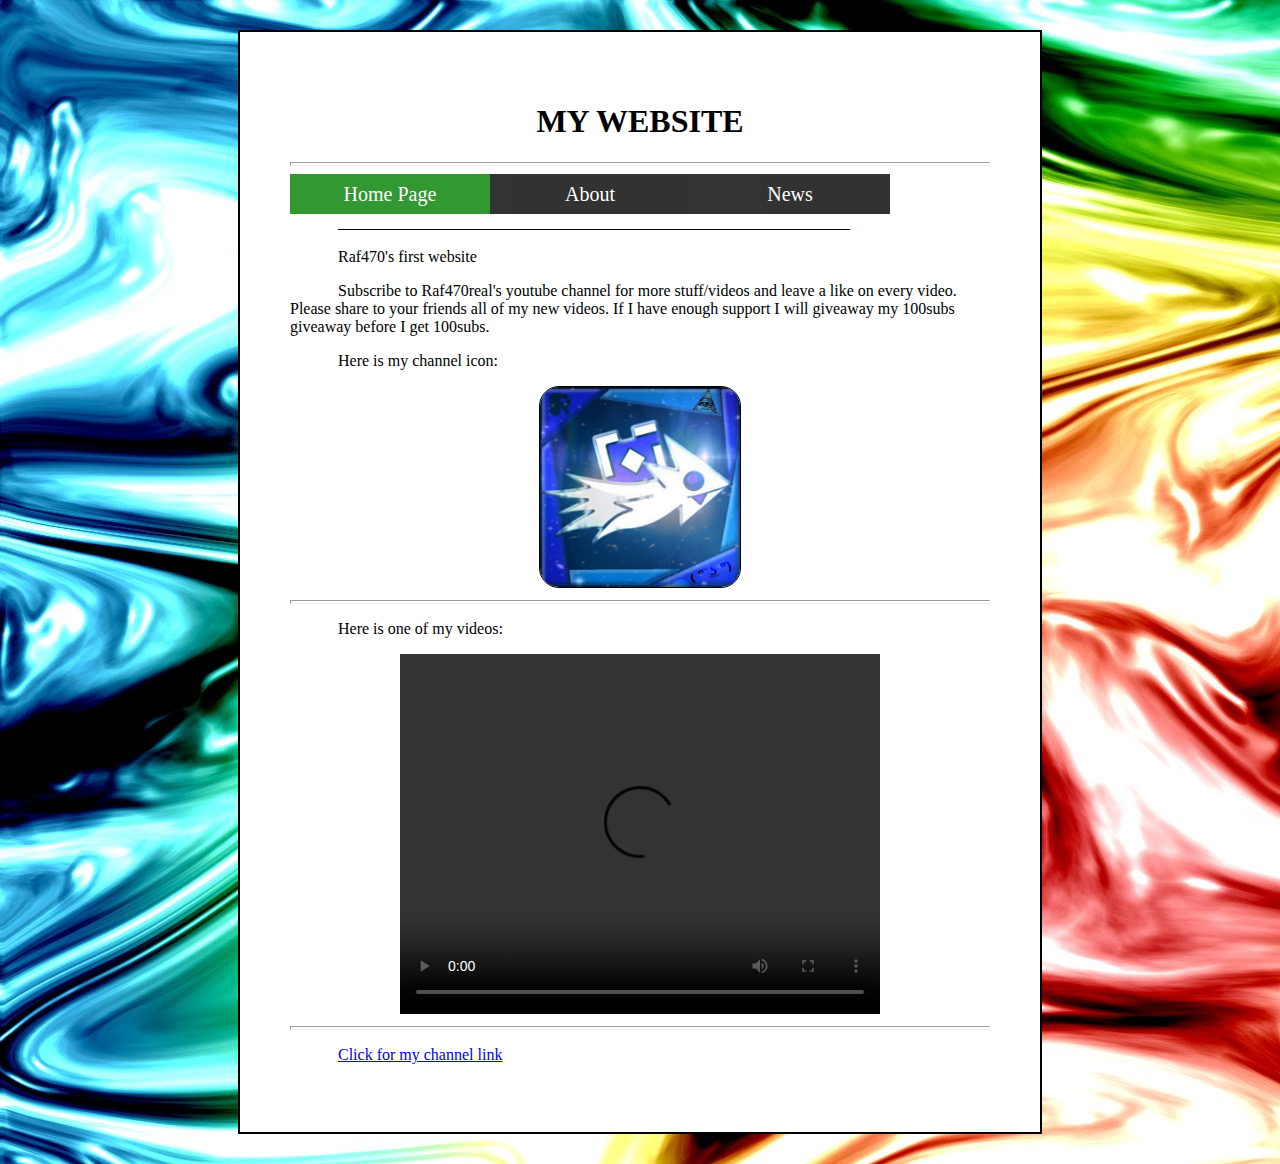
<file: index.html>
<!DOCTYPE html>
<html>

<head>
    <title>Raf470 real Youtube website</title>
        <link href="style.css" type="text/css" rel="stylesheet">
</head>

    <body background="images\Background.jpg">
    <div id="main">
        <h1>MY WEBSITE</h1>
            <hr>
        <ul>
            <ul>
                <ul>
                    <li><a>Home Page</a></li>
                </ul>
            </ul>
            <li><a href="About What.html">About</a>
                <ul>
                    <li><a href="About 1.html">Me, Raf470real</a></li>
                    <li><a href="About 2.html">My youtube channel</a></li>
                </ul>
            </li>
            <li><a href="News What.html">News</a>
                <ul>
                    <li><a href="News 1.html">Me, Raf470real</a></li>
                    <li><a href="News 2.html">My youtube channel</a></li>
                </ul>
            </li>
        </ul>
        
                <p>________________________________________________________________</p>                                                                           
                <p>Raf470's first website</p>
                <p>Subscribe to Raf470real's youtube channel for more stuff/videos and leave a like on every video. Please share to your friends all of my new videos. If I have enough support I will giveaway my 100subs giveaway before I get 100subs.</p>
                <p>Here is my channel icon:</p>
            <img src="images/My channel.jpg" alt="My channel icon" width="200" height="200" />
          <hr>
        <p>Here is one of my videos:</p>
        
        <video width="480" height="360" controls>
        <source src="F:\ambiente de trabalho\stuff stuff\internet stuff\my website\video.mp4">
        </video>
                
                <hr>
                <p><a href="https://www.youtube.com/channel/UCKpDYwWzcuYex4uhLFUox-w">Click for my channel link</a></p>

    </div>
      
</body>

</html>
</file>
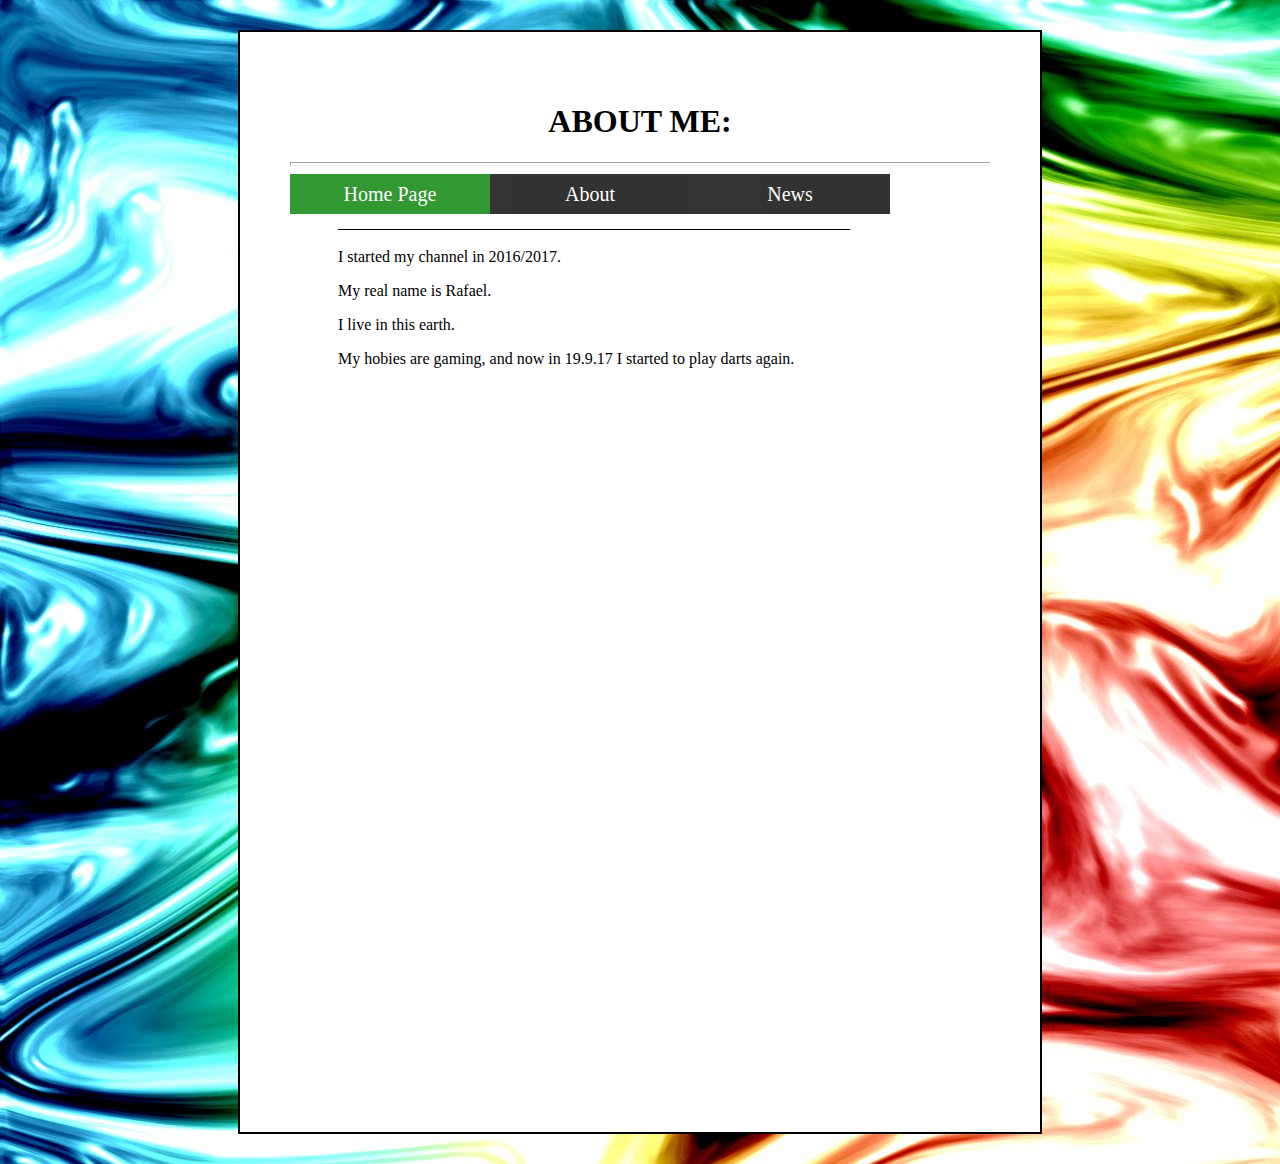
<file: About 1.html>
<!DOCTYPE html>
<html>
<head>
<title>Raf470 real Youtube website</title>
<link href="style.css" type="text/css" rel="stylesheet">
</head>
<body background="images\Background.jpg">
    <div id="main">
			<h1>ABOUT ME:</h1>
			<hr>
		<ul>
            <ul>
                <ul>
                    <li><a href="index.html">Home Page</a></li>
                </ul>
            </ul>
            <li><a>About</a>
                <ul>
                    <li><a href="About 2.html">My youtube channel</a></li>
                </ul>
            </li>
            <li><a href="News What.html">News</a>
                <ul>
                    <li><a href="News 1.html">Me, Raf470real</a></li>
                    <li><a href="News 2.html">My youtube channel</a></li>
                </ul>
            </li>
        </ul>
                <p>________________________________________________________________</p> 
            <p>I started my channel in 2016/2017.</p>
            <p>My real name is Rafael.</p>
            <p>I live in this earth.</p>
            <p>My hobies are gaming, and now in 19.9.17 I started to play darts again.</p>
            <p></p>
    </div>
</body>
</html>
</file>
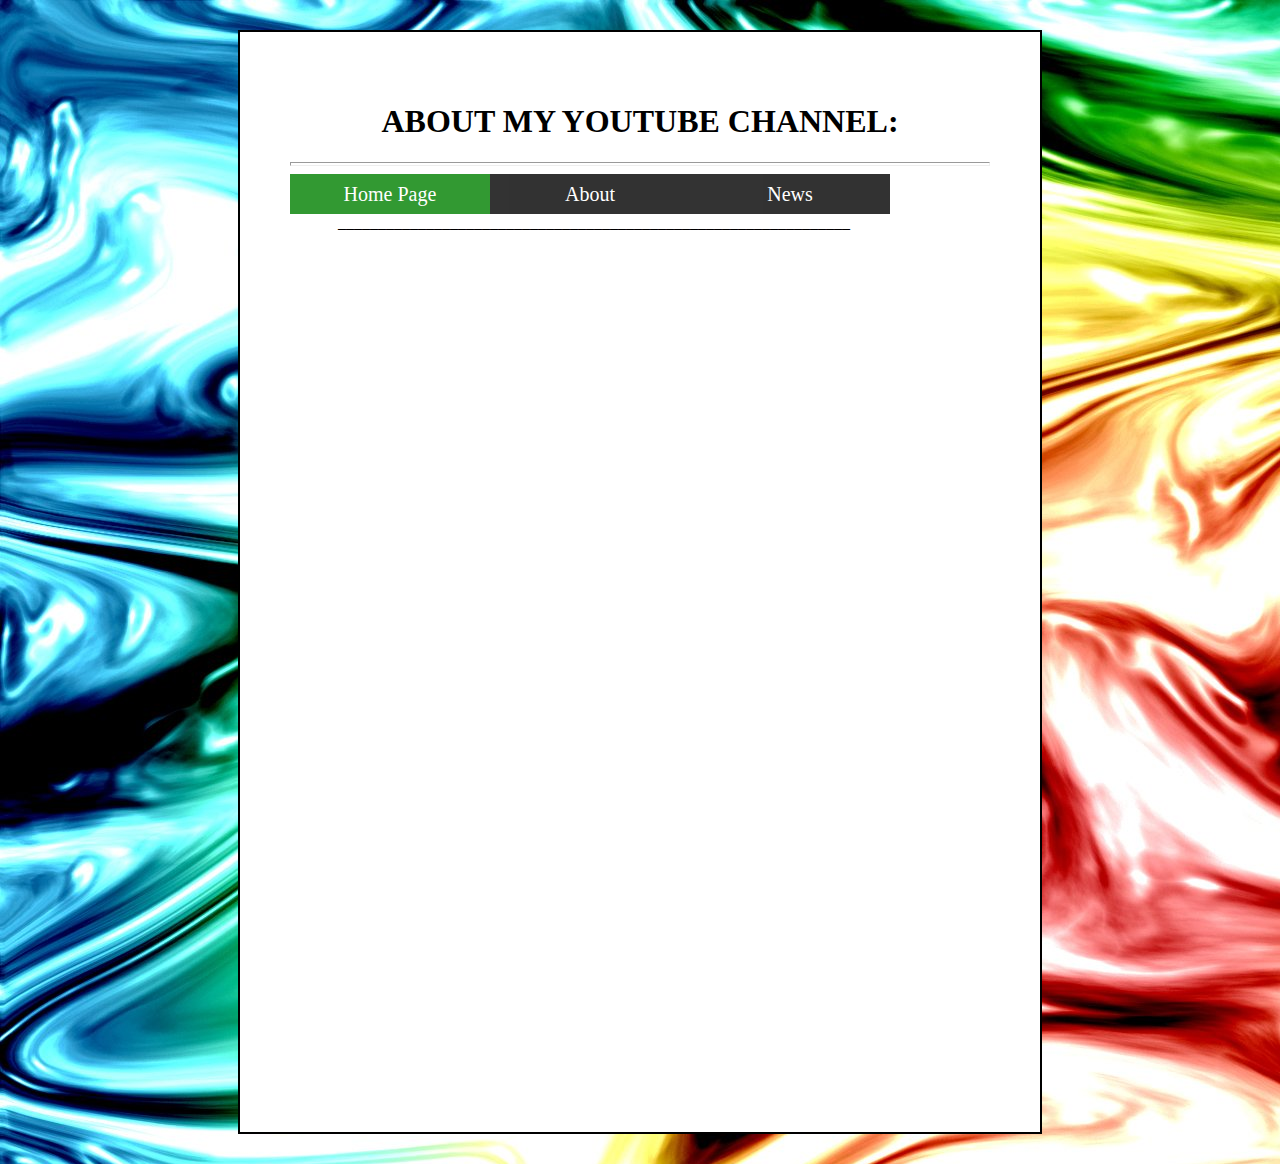
<file: About 2.html>
<!DOCTYPE html>
<html>
<head>
    <title>Raf470 real Youtube website</title>
    <link href="style.css" type="text/css" rel="stylesheet">
</head>
    <body background="images\Background.jpg">
    <div id="main">
			<h1>ABOUT MY YOUTUBE CHANNEL:</h1>
		<hr>
		<ul>
            <ul>
                <ul>
                    <li><a href="index.html">Home Page</a></li>
                </ul>
            </ul>
            <li><a>About</a>
                <ul>
                    <li><a href="About 1.html">Me, Raf470real</a></li>
                </ul>
            </li>
            <li><a href="News What.html">News</a>
                <ul>
                    <li><a href="News 1.html">Me, Raf470real</a></li>
                    <li><a href="News 2.html">My youtube channel</a></li>
                </ul>
            </li>
        </ul>
                <p>________________________________________________________________</p> 
            <p></p> 
            <p></p> 
            <p></p> 
            <p></p>  
            <p></p>
    </div>
</body>
</html>
</file>
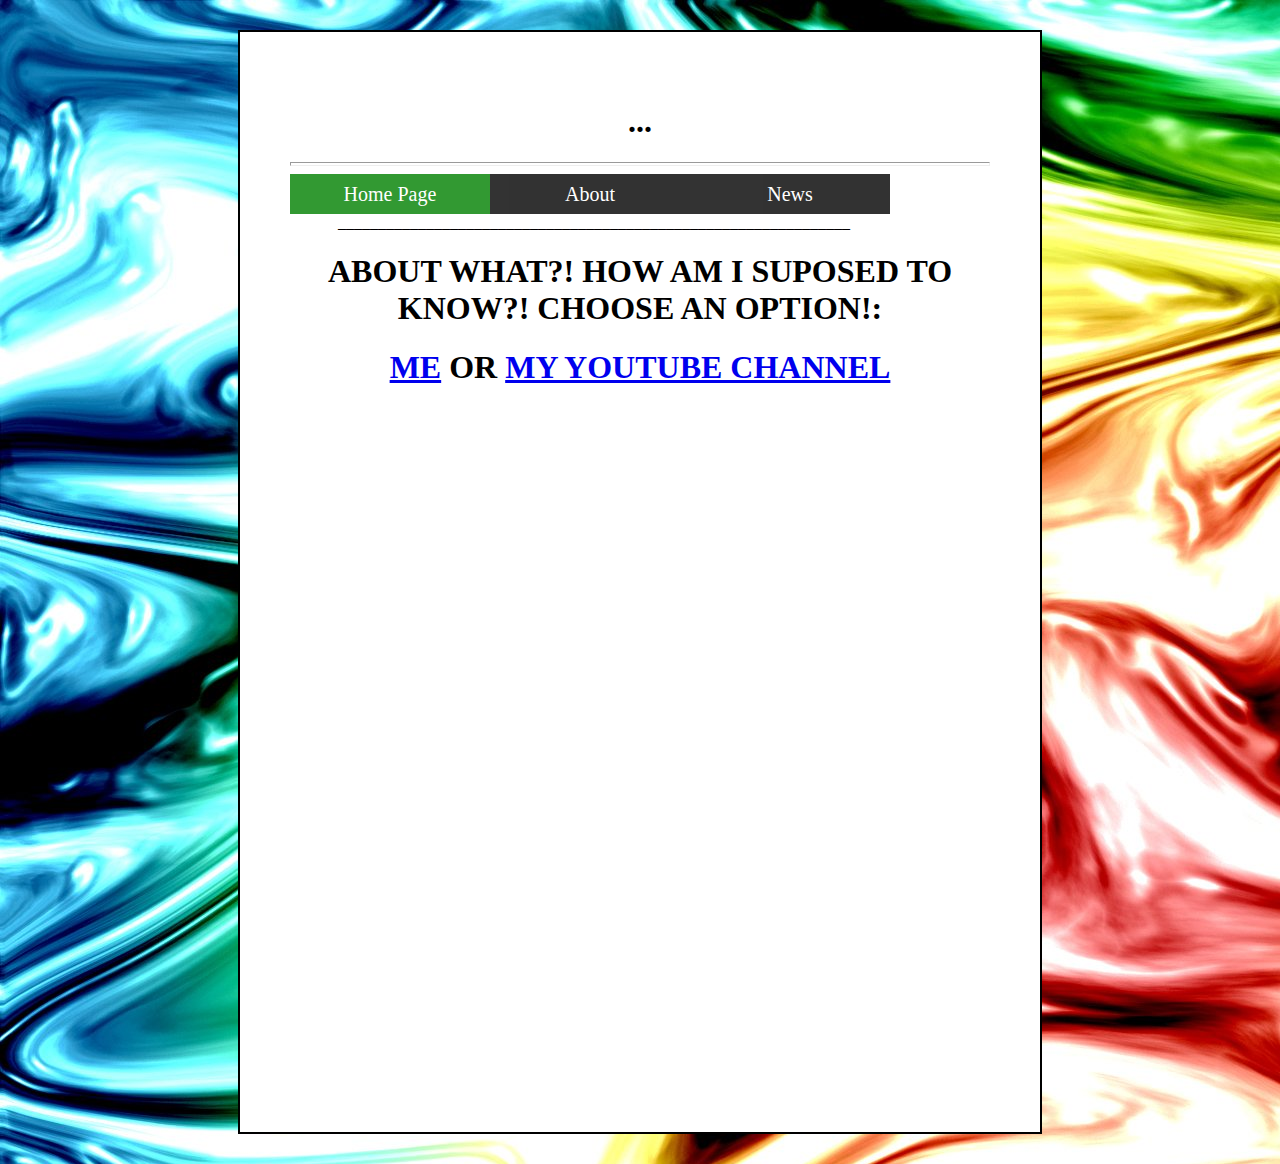
<file: About What.html>
<!DOCTYPE html>
<html>
<head>
<title>Raf470 real Youtube website</title>
<link href="style.css" type="text/css" rel="stylesheet">
</head>
<body background="images\Background.jpg">
    <div id="main">
        <h1>...</h1>	
			<hr>
		<ul>
            <ul>
                <ul>
                    <li><a href="index.html">Home Page</a></li>
                </ul>
            </ul>
            <li><a>About</a>
                <ul>
					<li><a>WHAT?</a></li>
					<li><a>WHAT?</a></li>
                </ul>
            </li>
            <li><a href="News What.html">News</a>
                <ul>
                    <li><a href="News 1.html">Me, Raf470real</a></li>
                    <li><a href="News 2.html">My youtube channel</a></li>
                </ul>
            </li>
        </ul>
                <p>________________________________________________________________</p>   
<h1>ABOUT WHAT?! HOW AM I SUPOSED TO KNOW?! CHOOSE AN OPTION!:</h1> 
<p></p>
<h1><a href="About 1.html">ME</a> OR <a href="About 2.html">MY YOUTUBE CHANNEL</a></h1>
    </div>
</body>
</html>
</file>
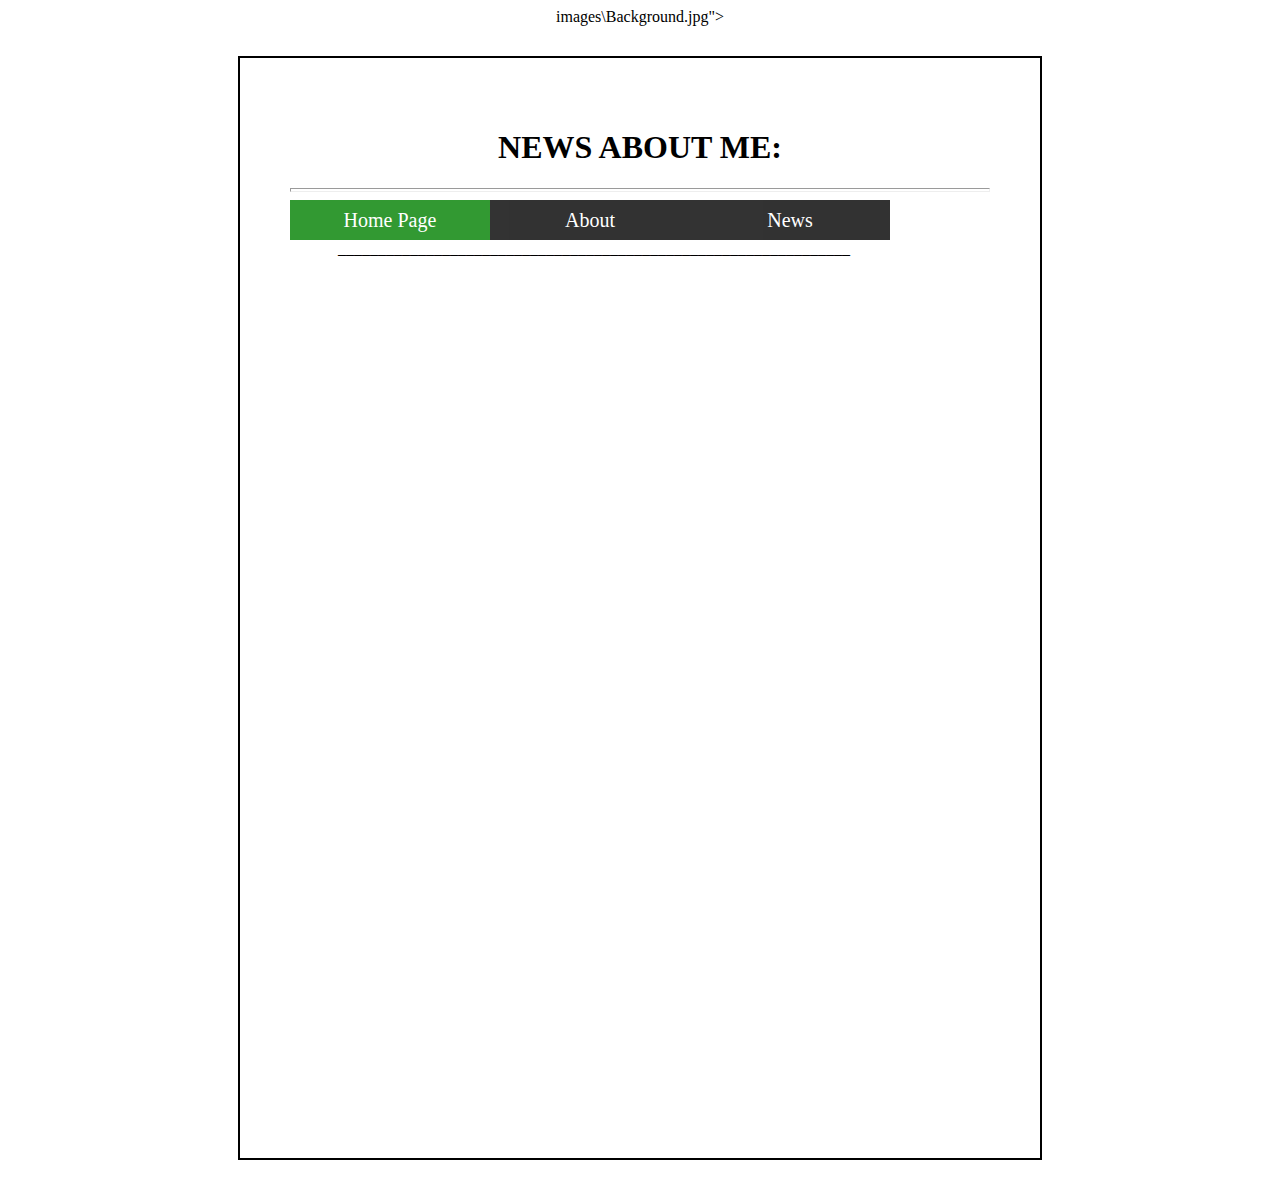
<file: News 1.html>
<!DOCTYPE html>
<html>
<head>
    <title>Raf470 real Youtube website</title>
    <link href="style.css" type="text/css" rel="stylesheet">
</head>images\Background.jpg">
    <div id="main">
	        <h1>NEWS ABOUT ME:</h1>
				<hr>
		<ul>
            <ul>
                <ul>
                    <li><a href="index.html">Home Page</a></li>
                </ul>
            </ul>
            <li><a href="About What.html">About</a>
                <ul>
                    <li><a href="About 1.html">Me, Raf470real</a></li>
                    <li><a href="About 2.html">My youtube channel</a></li>
                </ul>
            </li>
            <li><a>News</a>
                <ul>
                    <li><a href="News 2.html">My youtube channel</a></li>
                </ul>
            </li>
        </ul>
                <p>________________________________________________________________</p> 
			<p></p> 
			<p></p> 
			<p></p> 
			<p></p>  
			<p></p>
    </div>
</body>
</html>
</file>
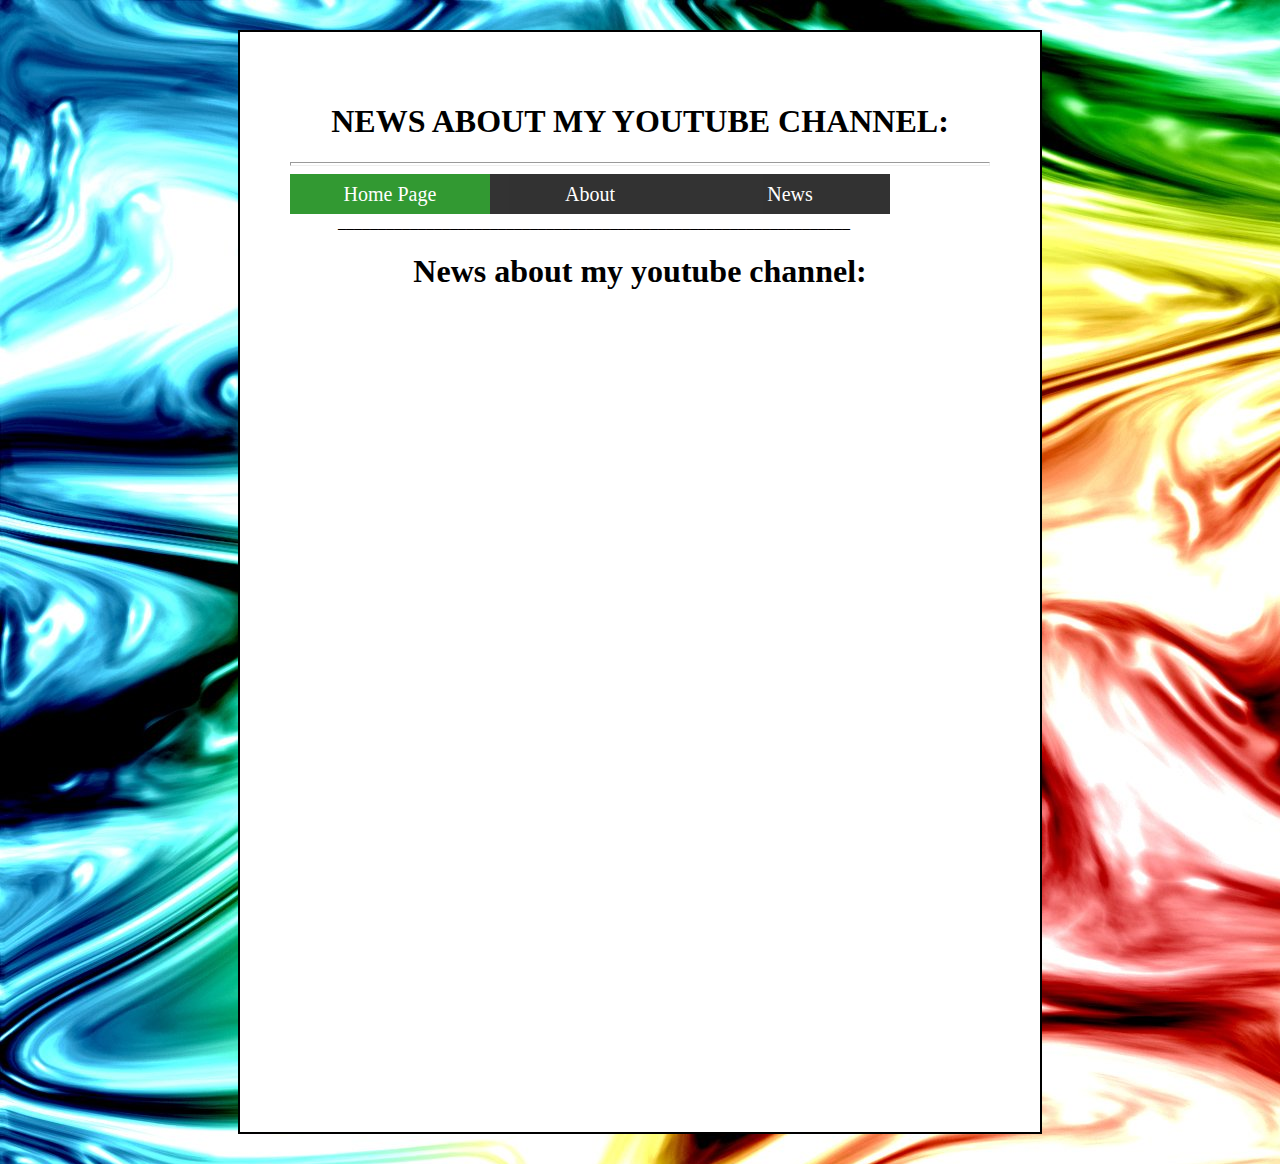
<file: News 2.html>
<!DOCTYPE html>
<html>
<head>
    <title>Raf470 real Youtube website</title>
    <link href="style.css" type="text/css" rel="stylesheet">
</head>
    <body background="images\Background.jpg">
    <div id="main">
			<h1>NEWS ABOUT MY YOUTUBE CHANNEL:</h1>
				<hr>
		<ul>
            <ul>
                <ul>
                    <li><a href="index.html">Home Page</a></li>
                </ul>
            </ul>
            <li><a href="About What.html">About</a>
                <ul>
                    <li><a href="About 1.html">Me, Raf470real</a></li>
                    <li><a href="About 2.html">My youtube channel</a></li>
                </ul>
            </li>
            <li><a>News</a>
                <ul>
                    <li><a href="News 1.html">Me, Raf470real</a></li>
                </ul>
            </li>
        </ul>
                <p>________________________________________________________________</p> 
        <h1>News about my youtube channel:</h1>
			<p></p> 
			<p></p> 
			<p></p> 
			<p></p> 
			<p></p>
    </div>
</body>
</html>
</file>
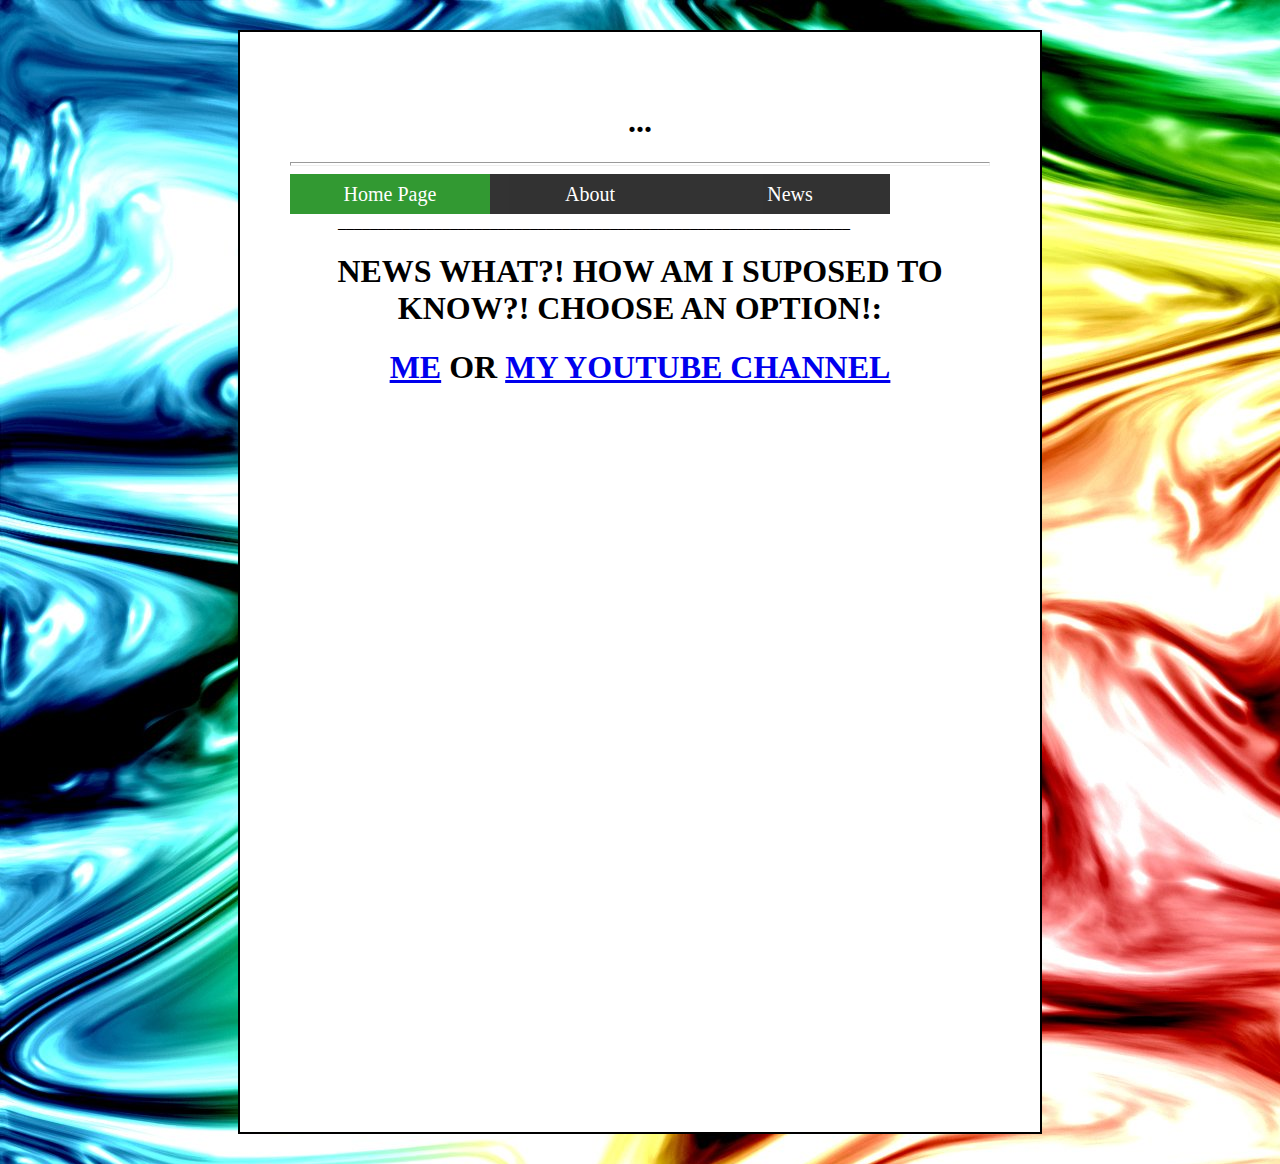
<file: News What.html>
<!DOCTYPE html>
<html>
<head>
<title>Raf470 real Youtube website</title>
<link href="style.css" type="text/css" rel="stylesheet">
</head>
<body background="images\Background.jpg">
    <div id="main">
        <h1>...</h1>
			<hr>
		<ul>
            <ul>
                <ul>
                    <li><a href="index.html">Home Page</a></li>
                </ul>
            </ul>
            <li><a href="About What.html">About</a>
                <ul>
					<li><a>WHAT?</a></li>
					<li><a>WHAT?</a></li>
                </ul>
            </li>
            <li><a>News</a>
                <ul>
                    <li><a href="News 1.html">Me, Raf470real</a></li>
                    <li><a href="News 2.html">My youtube channel</a></li>
                </ul>
            </li>
        </ul>
                <p>________________________________________________________________</p>   		
<h1>NEWS WHAT?! HOW AM I SUPOSED TO KNOW?! CHOOSE AN OPTION!:</h1>
<p></p>
<h1><a href="News 1.html">ME</a> OR <a href="News 2.html">MY YOUTUBE CHANNEL</a></h1>
    </div>
</body>
</html>
</file>
<file: style.css>
body {
    background: "images\Background.jpg";
        text-align: center;
}
#main {
    width: 700px;
        height: 1000px;
            background: #ffffff;
            margin:30px auto;
        border: solid 2px #000000;
    padding: 50px;
}
h1 {
    text-align: center;
        font-family:"Times New Roman";
    font 24pt;
color: #000000
}
hr {
    height: 2px;
        color: #000000;
}
p {
    font-family:"Calibri"
        font-size: 12pt;
            text-align: left;
        text-indent: 48px;
    color: #000000;
}
img {
	border: 1px solid #000000;
	   -webkit-border-radius: 20px
	   -noz-border-radius: 20px;
	   border-radius: 20px;
}

     
ul {
    margin: 0px;
    padding: 0px;
    list-style: none;
}
ul li {
    float: left;
    width: 200px;
    height: 40px;
    background-color: black;
    opacity: .8;
    line-height: 40px;
    text-align: center;
    font-size: 20px;
    margin: 0px;
}
ul li a {
    text-decoration: none;
    color: white;
    display: block;
}
ul li a:hover {
    background-color: green;
}
ul li ul li {
    display: none;
}
ul li:hover ul li {
    display:block;
}
ul ul ul li a {
    background-color: green;
}
</file>
